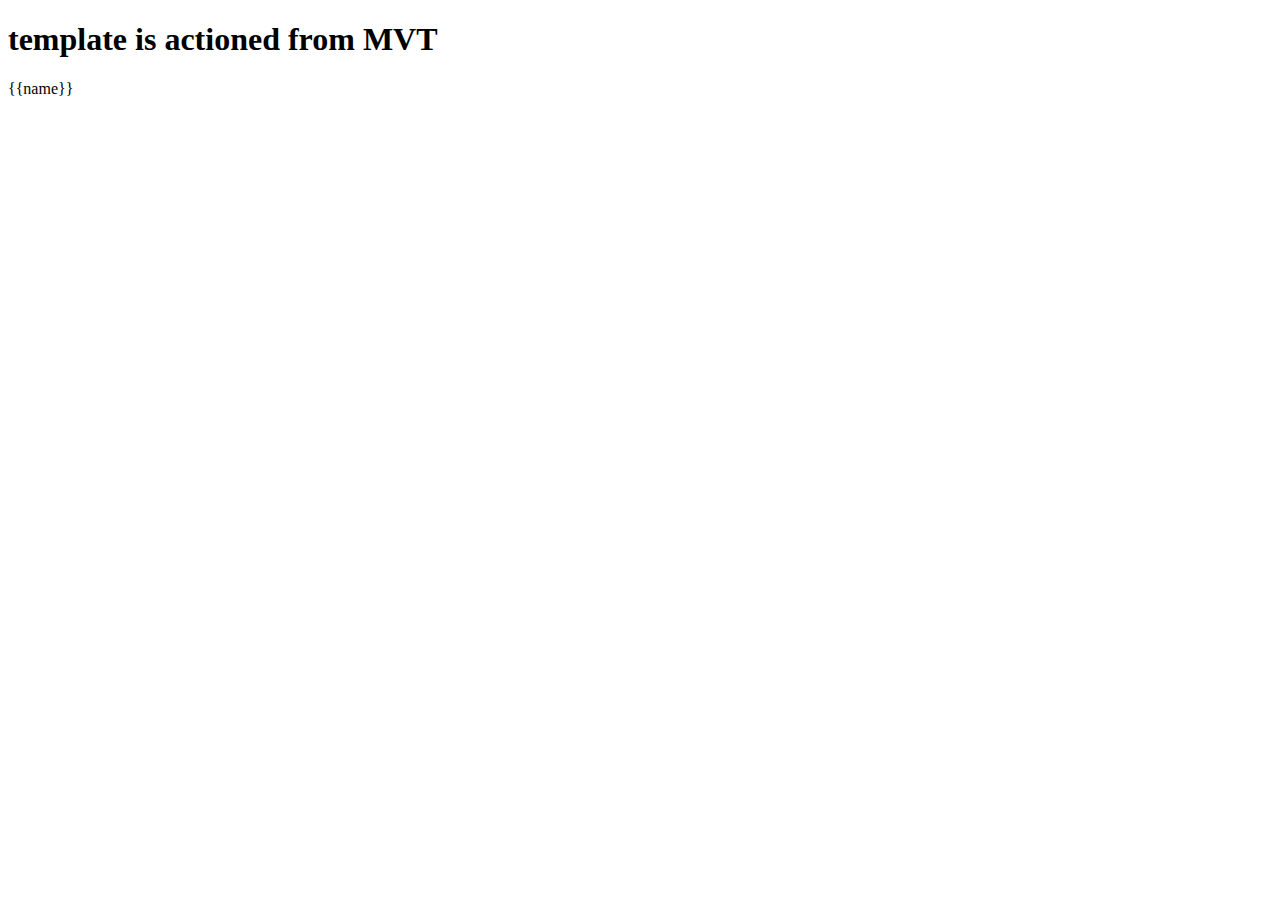
<file: djangoProjects/templateDemo/templates/templatesApp/firstTemplate.html>
<!DOCTYPE html>
<html>
    <head>
        <title>
            first template
        </title>
    </head>
    <body>
        <h1>template is actioned from MVT</h1>
        {{name}} <!-- here we are getting data from views.py-->
        
    </body>
</html>
</file>
